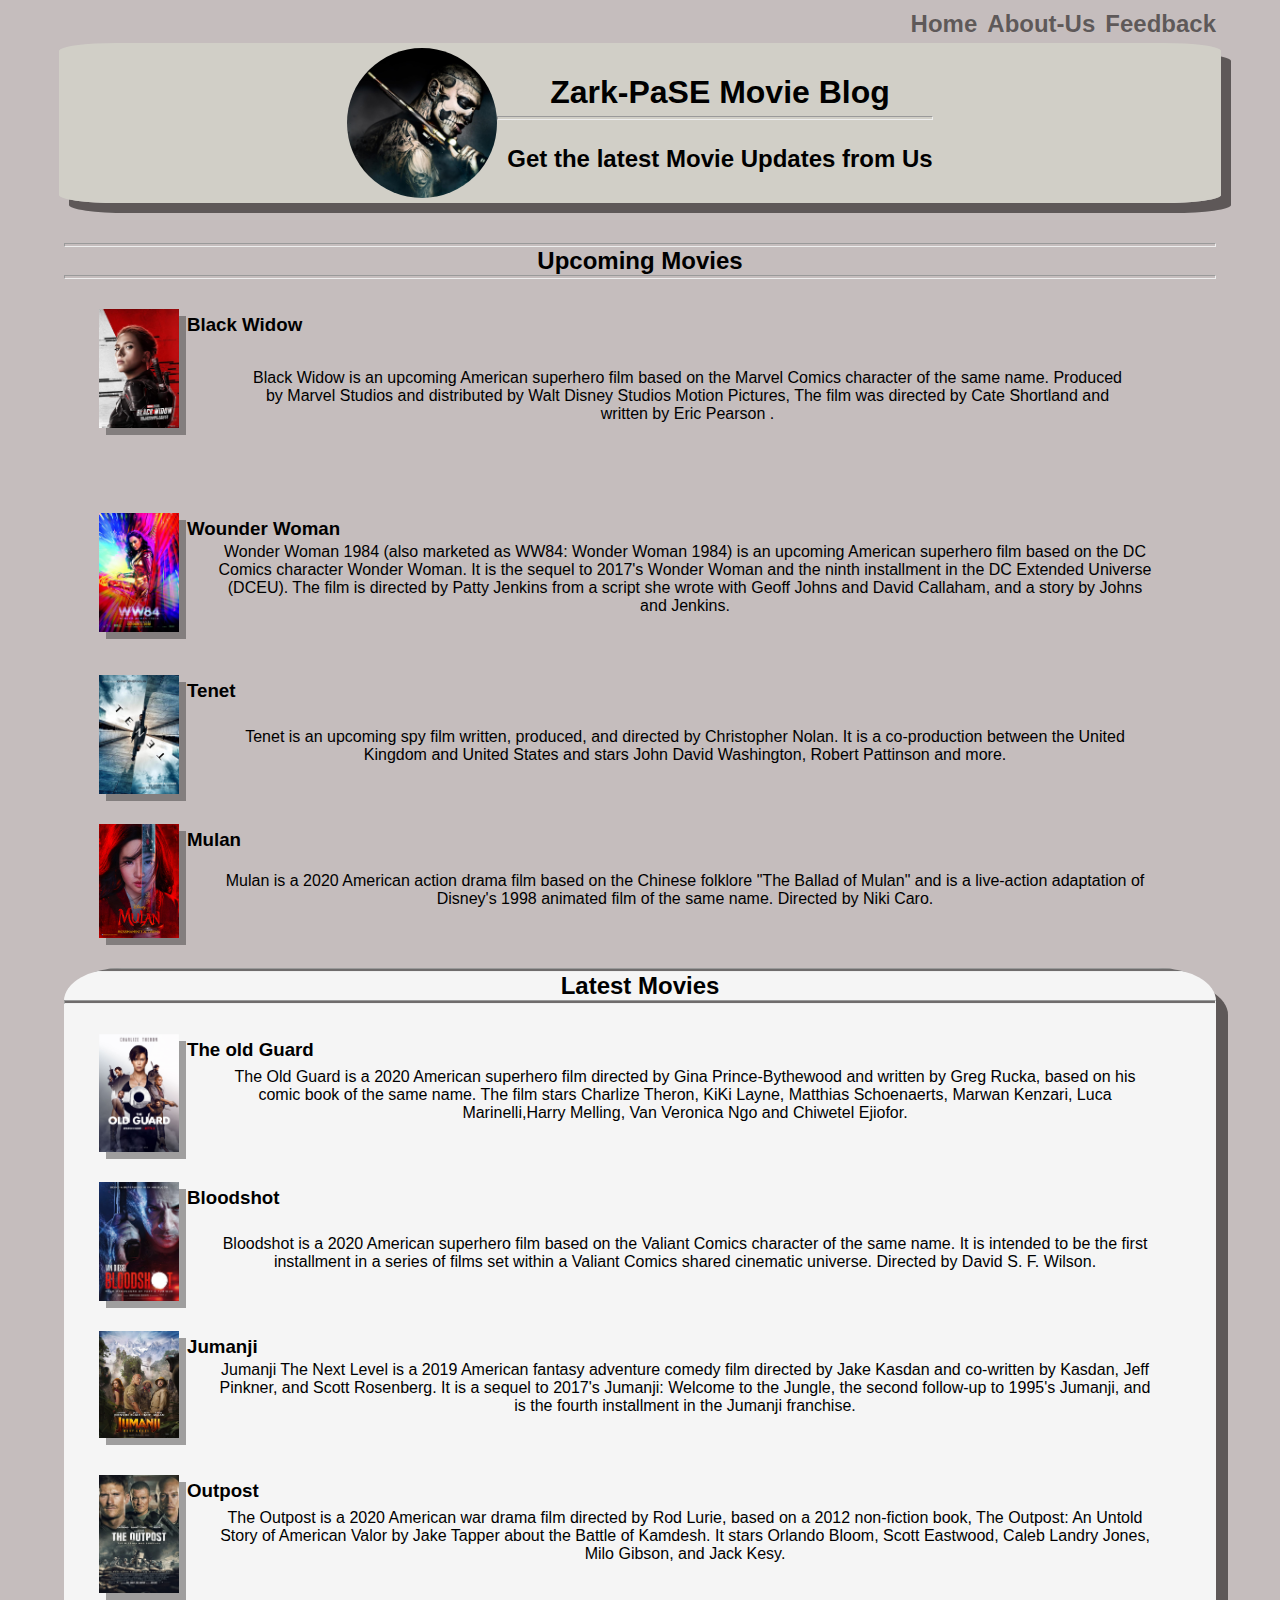
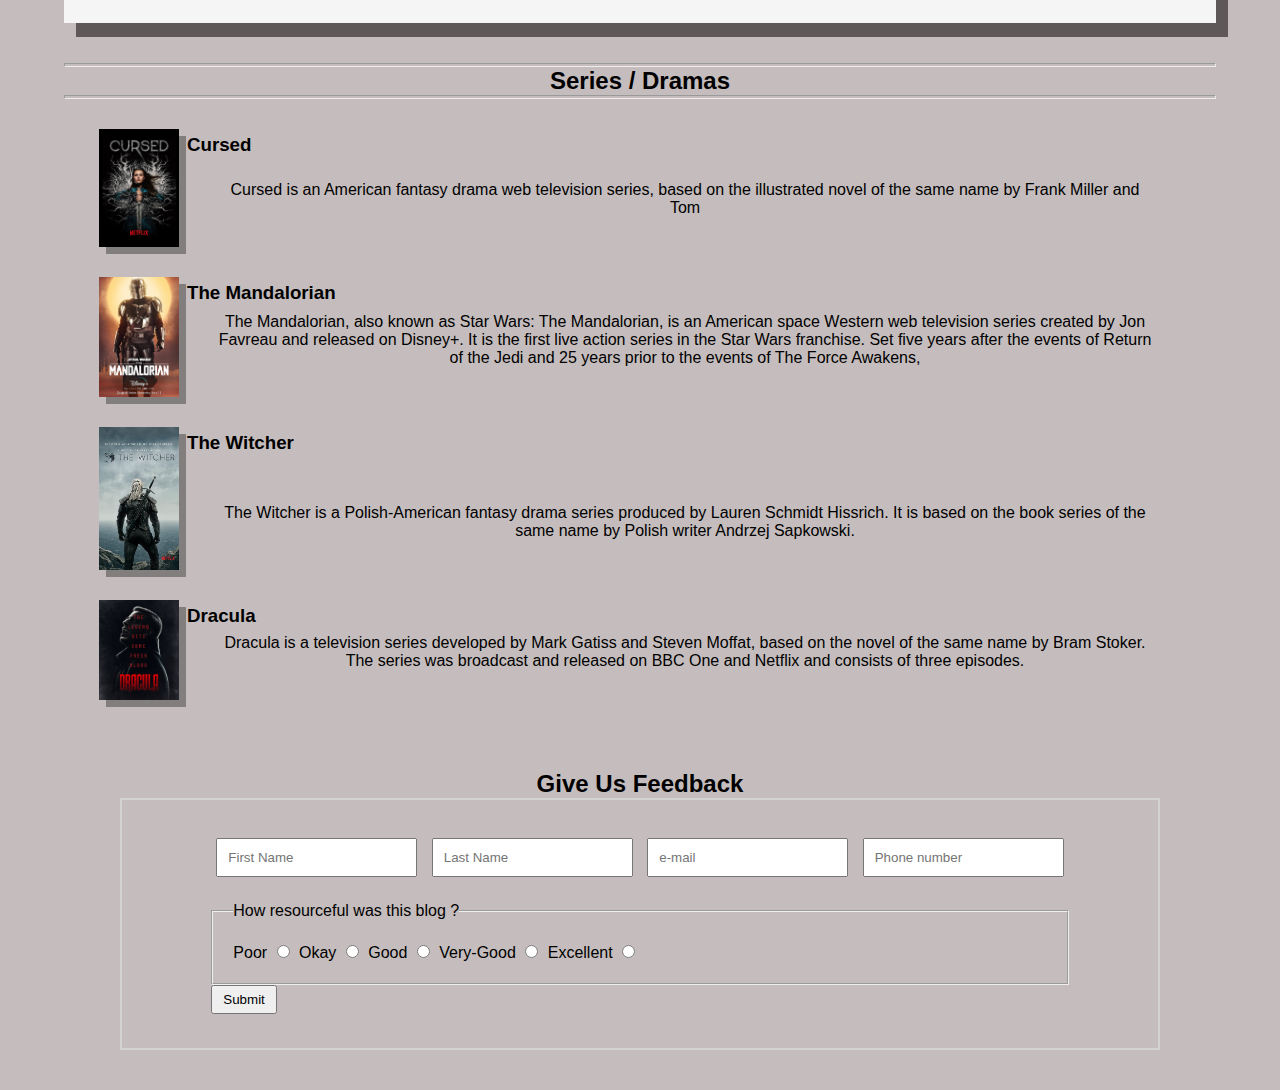
<file: index.html>
<!DOCTYPE html>
<html>
    <head>
        <title>My Blog</title>
        <link rel="stylesheet" type="text/css" href="./css/style.css">
    </head>
    <body>
        <nav class="nav" id="home">
                <h2><a href="#home">Home</a></h2>
                <h2><a href="#">About-Us</a></h2>
                <h2><a href="#feed-back">Feedback</a></h2>
        </nav>
        <header class="main-headings">
            
            <div class="main-head-div">
                <div class="image">
                    <img src="./img/1.jpg" alt="">  
                </div>

                <div class="heading">
                    <h1 focus >
                        Zark-PaSE Movie Blog</h1>
                    <hr></hr>
                    <h2>Get the latest Movie Updates from Us</h2>
                </div>
            </div>
            
        </header>

        <main class="main-section">

            <section class="main-templets upcoming">
                <hr></hr>
                <h2>Upcoming Movies</h2>
                <hr></hr>
                <div>
                    <img src="./img/black-widow.jpg" alt=""></img>
                    <h3>Black Widow</h3>

                    <div class="inner-content"> 
                        <div class="paragraph">
                            <p>Black Widow is an upcoming American superhero film based on the Marvel Comics character of the same name.
                               Produced by Marvel Studios and distributed by Walt Disney Studios Motion Pictures,
                               The film was directed by Cate Shortland and written by Eric Pearson .
                        </div>
                    </div>
                </div>

                <div>
                    <img src="./img/wwb1994.jpg" alt=""></img>
                    <h3>Wounder Woman</h3>

                    <div class="inner-content">  
                        <p>Wonder Woman 1984 (also marketed as WW84: Wonder Woman 1984) is an upcoming American superhero film based on the DC Comics character Wonder Woman.
                           It is the sequel to 2017's Wonder Woman and the ninth installment in the DC Extended Universe (DCEU). 
                           The film is directed by Patty Jenkins from a script she wrote with Geoff Johns and David Callaham, and a story by Johns and Jenkins. 
                        </p>
                    </div>
                    
                </div>

                <div>
                    <img src="./img/tenet.jpg" alt=""></img>
                    <h3>Tenet</h3>

                    <div class="inner-content">  
                        <p>Tenet is an upcoming spy film written, produced, and directed by Christopher Nolan.
                           It is a co-production between the United Kingdom and United States and 
                           stars John David Washington, Robert Pattinson and more.
                        </p>
                    </div>
                    
                </div>

                <div>

                    <img src="./img/mulan.jpg" alt=""></img>
                    <h3>Mulan</h3>

                    <div class="inner-content">
                        <p>Mulan is a 2020 American action drama film based on the Chinese folklore "The Ballad of Mulan" and
                           is a live-action adaptation of Disney's 1998 animated film of the same name. 
                           Directed by Niki Caro.
                        </p>
                    </div>
                    
                </div>
            </section>



            
            <section class="main-templets movies">
            <hr></hr>
                <h2>Latest Movies</h2>
            <hr></hr>

                <div>
                    <img src="./img/old-guard.jpg" alt=""></img>
                    <h3>The old Guard</h3>

                    <div class="inner-content"> 
                        <p>The Old Guard is a 2020 American superhero film directed by Gina Prince-Bythewood and
                           written by Greg Rucka, based on his comic book of the same name. 
                           The film stars Charlize Theron, KiKi Layne, Matthias Schoenaerts, Marwan Kenzari,
                           Luca Marinelli,Harry Melling, Van Veronica Ngo and Chiwetel Ejiofor.
                        </p>
                    </div>
                </div>

                <div>
                    <img src="./img/bloodshot.jpg" alt=""></img>
                    <h3>Bloodshot</h3>

                    <div class="inner-content">  
                        <p>Bloodshot is a 2020 American superhero film based on the Valiant Comics character of the same name.
                           It is intended to be the first installment in a series of films set within a Valiant Comics shared cinematic universe.
                           Directed by David S. F. Wilson.
                        </p>
                    </div>
                    
                </div>

                <div>
                    <img src="./img/jumanji.jpg" alt=""></img>
                    <h3>Jumanji</h3>

                    <div class="inner-content">  
                        <p>Jumanji The Next Level is a 2019 American fantasy adventure comedy film directed by Jake Kasdan and co-written by Kasdan,
                           Jeff Pinkner, and Scott Rosenberg. It is a sequel to 2017's Jumanji: Welcome to the Jungle,
                           the second follow-up to 1995's Jumanji, and is the fourth installment in the Jumanji franchise. 

                        </p>
                    </div>
                    
                </div>
                

                <div>

                    <img src="./img/outpost.jpg" alt=""></img>
                    <h3>Outpost</h3>

                    <div class="inner-content">
                        <p>The Outpost is a 2020 American war drama film directed by Rod Lurie,
                           based on a 2012 non-fiction book, The Outpost: An Untold Story of American Valor by Jake Tapper about the Battle of Kamdesh.
                           It stars Orlando Bloom, Scott Eastwood, Caleb Landry Jones, Milo Gibson, and Jack Kesy.

                        </p>
                    </div>
                    
                </div>
    
            </section>


            <hr></hr>
            <section class="main-templets series">
                <h2>Series / Dramas</h2>
            <hr></hr>
                <div>
                    <img src="./img/cursed1.jpg" alt=""></img>
                    <h3>Cursed</h3>

                    <div class="inner-content">
                        
                        <p>Cursed is an American fantasy drama web television series,
                           based on the illustrated novel of the same name by Frank Miller and Tom</p>
                    </div>
                </div>

                <div>
                    <img src="./img/mandalorian.jpg" alt=""></img>
                    <h3>The Mandalorian</h3>

                    <div class="inner-content">  
                        <p>The Mandalorian, also known as Star Wars: The Mandalorian, is an American space Western web television series created by Jon Favreau and released on Disney+. 
                            It is the first live action series in the Star Wars franchise. Set five years after the events of Return of the Jedi and 25 years prior to the events of The Force Awakens, 
                           </p>
                    </div>
                    
                </div>
                <div>
                    <img src="./img/witcher.jpg" alt=""></img>
                    <h3>The Witcher</h3>

                    <div class="inner-content">  
                        <p>The Witcher is a Polish-American fantasy drama series produced by Lauren Schmidt Hissrich.
                           It is based on the book series of the same name by Polish writer Andrzej Sapkowski.</p>
                    </div>
                    
                </div>
                <div>

                    <img src="./img/dracula.jpg" alt=""></img>
                    <h3>Dracula</h3>

                    <div class="inner-content">
                        <p>Dracula is a television series developed by Mark Gatiss and Steven Moffat, 
                           based on the novel of the same name by Bram Stoker.
                            The series was broadcast and released on BBC One and Netflix and consists of three episodes.
                        </p>
                    </div>
                    
                </div>
                
                
            </section>
        </main>



        <section class="form-section" id="feed-back">
            <h2>Give Us Feedback</h2>

            <div class="form-div">            
            <form>
                <input type="text" placeholder="First Name">
                <input type="text" placeholder="Last Name">
                <input type="email" placeholder="e-mail">
                <input type="text" max-length="10" placeholder="Phone number">
                

                <fieldset>
                    <legend>How resourceful was this blog ? </legend>
                    <label>Poor</label>
                    <input type="radio" name="info">

                    <label>Okay</label>
                    <input type="radio" name="info">

                    <label>Good</label>
                    <input type="radio" name="info">

                    <label>Very-Good</label>
                    <input type="radio" name="info">

                    <label>Excellent</label>
                    <input type="radio" name="info">
                </fieldset>             
                <button>Submit</button>
            </form>
            </div>
        </section>
        
    </body>
</html>
</file>
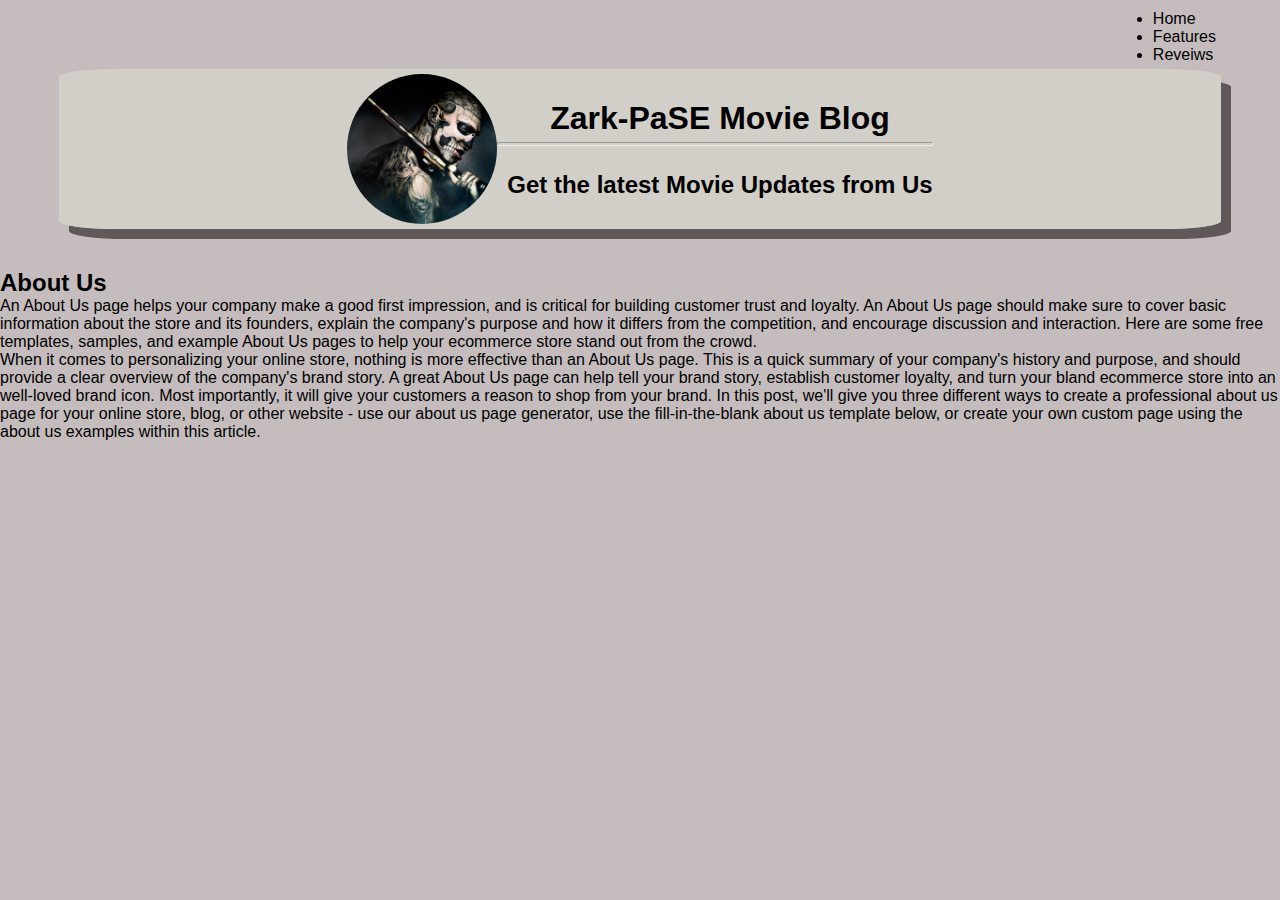
<file: about.html>
<!DOCTYPE html>
<html>
    <head>
        <title>My Blog</title>
        <link rel="stylesheet" type="text/css" href="./css/style.css">
    </head>
    <body>
        <nav class="nav">
            <ul>
                <li>Home</li>
                <li>Features</li>
                <li>Reveiws</li>
            </ul>
        </nav>
        <header class="main-headings">
            
            <div class="main-head-div">
                <div class="image">
                    <img src="./img/1.jpg" alt="">  
                </div>

                <div class="heading">
                    <h1 focus >
                        Zark-PaSE Movie Blog</h1>
                    <hr></hr>
                    <h2>Get the latest Movie Updates from Us</h2>
                </div>
            </div>
            
        </header>
        <section class="about-us">
            <h2>About Us</h2>
            <p>
                An About Us page helps your company make a good first impression, and is critical for building customer trust and loyalty.
            An About Us page should make sure to cover basic information about the store and its founders, explain the company's purpose 
            and how it differs from the competition, and encourage discussion and interaction. Here are some free templates, samples, and 
            example About Us pages to help your ecommerce store stand out from the crowd.

            </p>
            <p>
                When it comes to personalizing your online store, nothing is more effective than an About Us page.
             This is a quick summary of your company's history and purpose, and should provide a clear overview of the company's brand                                                                                                                                                                                                                                                                                                                                                                                                                                                                                                                                                                                                                                                                                                                                                                                                                                                                                                                                                                                                                                                                                                                                                                                                                                                                                                                                                                                      story. A great About Us page can help tell your brand story, establish customer loyalty, and turn your bland ecommerce store into an well-loved brand icon. Most importantly, it will give your customers a reason to shop from your brand.

            In this post, we'll give you three different ways to create a professional about
             us page for your online store, blog, or other website - use our about us page generator,
              use the fill-in-the-blank about us template below, 
            or create your own custom page using the about us examples within this article.
            </p>
        </section>
</file>
<file: css/style.css>
@import "./global.css";
@import "./header.css";
@import "./main-section.css";
@import "./form-section.css";
</file>
